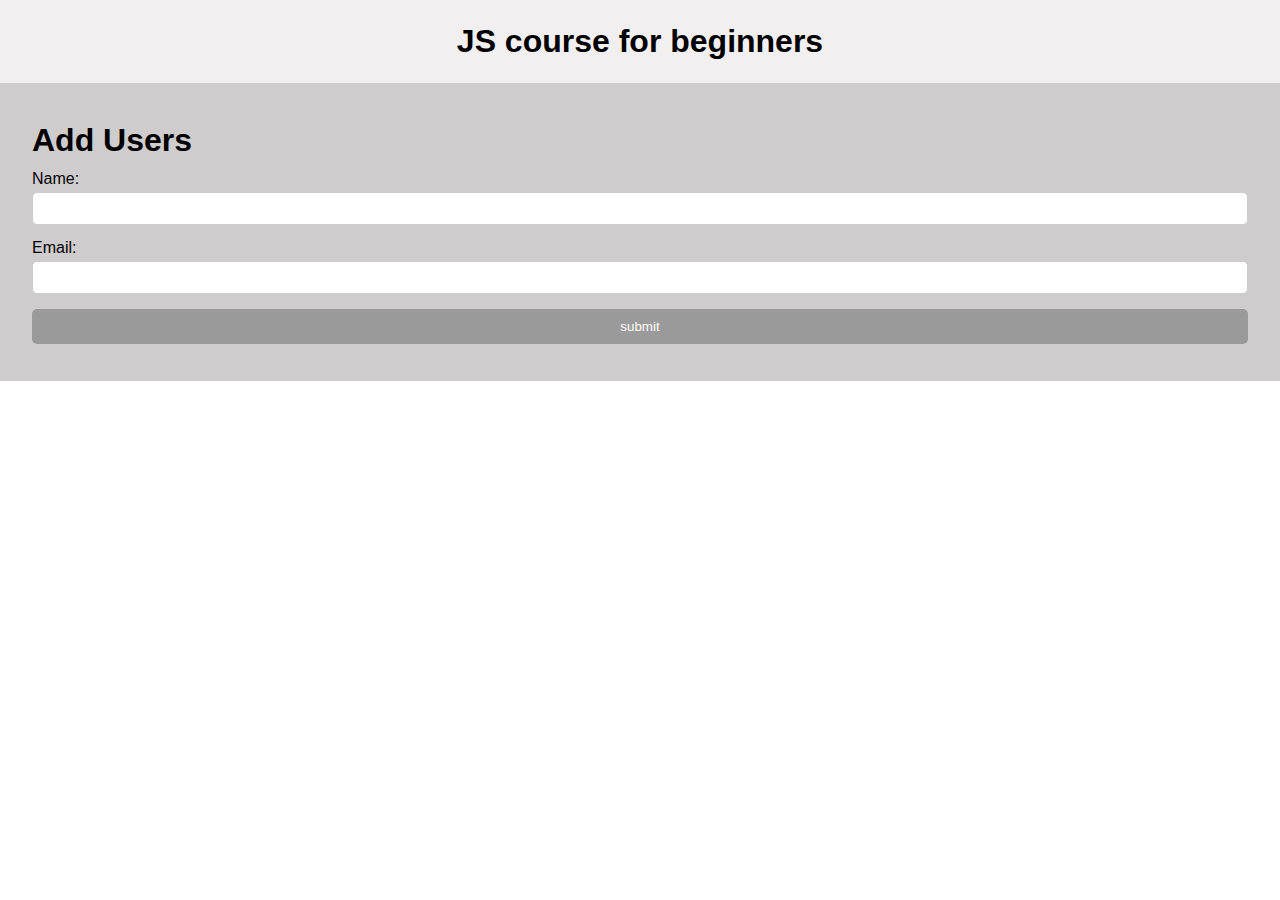
<file: Warm-up/index.html>
<!DOCTYPE html>
<html lang="en">

<head>
    <meta charset="UTF-8">
    <meta http-equiv="X-UA-Compatible" content="IE=edge">
    <meta name="viewport" content="width=device-width, initial-scale=1.0">
    <title>Warm-up Exercise</title>
    <link rel="stylesheet" href="styles.css">

</head>

<body>
    <header>
        <h1>
            JS course for beginners
        </h1>
    </header>
    <section>
        <form id="my-form">
            <h1> Add Users</h1>
            <div class="msg"></div>
            <div>
                <label for="name">Name:</label>
                <input type="text" id="name">
            </div>
            <div>
                <label for="email">Email:</label>
                <input type="text" id="email">
            </div>
            <input class="btn" type="submit" value="submit">

        </form>
        <ul id="users"></ul>
    </section>



    <script src="index.js"></script>
    <script src="main.js"></script>


</body>

</html>
</file>
<file: Warm-up/styles.css>
* {
    margin: 0;
    padding: 0;
    box-sizing: border-box;
}

body {
    font-family: Arial, Helvetica, sans-serif;
    line-height: 1.6;
}

ul {
    list-style: none;
}

ul li {
    padding: 5px;
    background: #f0eeee;
    margin: 5px 0
}

header {
    background: #f1efef;
    padding: 1rem;
    text-align: center;
}

.container {
    margin: auto;
    width: 500px;
    overflow: auto;
    padding: 3rem 2rem;
}

#my-form {
    padding: 2rem;
    background: #cecccc;
}

#my-form label {
    display: block;
}

#my-form input[type='text'] {
    width: 100%;
    padding: 8px;
    margin-bottom: 10px;
    border-radius: 5px;
    border: 1px solid #ccc;
}

.btn {
    display: block;
    width: 100%;
    padding: 10px 15px;
    border: 0;
    background: rgb(155, 154, 154);
    color: #fff;
    border-radius: 5px;
    margin: 5px 0;
}

.btn:hover {
    background: #444;
}

.bg-dark {
    background: #333;
    color: #fff;
}

.error {
    background: orangered;
    color: #fff;
    padding: 5px;
    margin: 5px;
}
</file>
